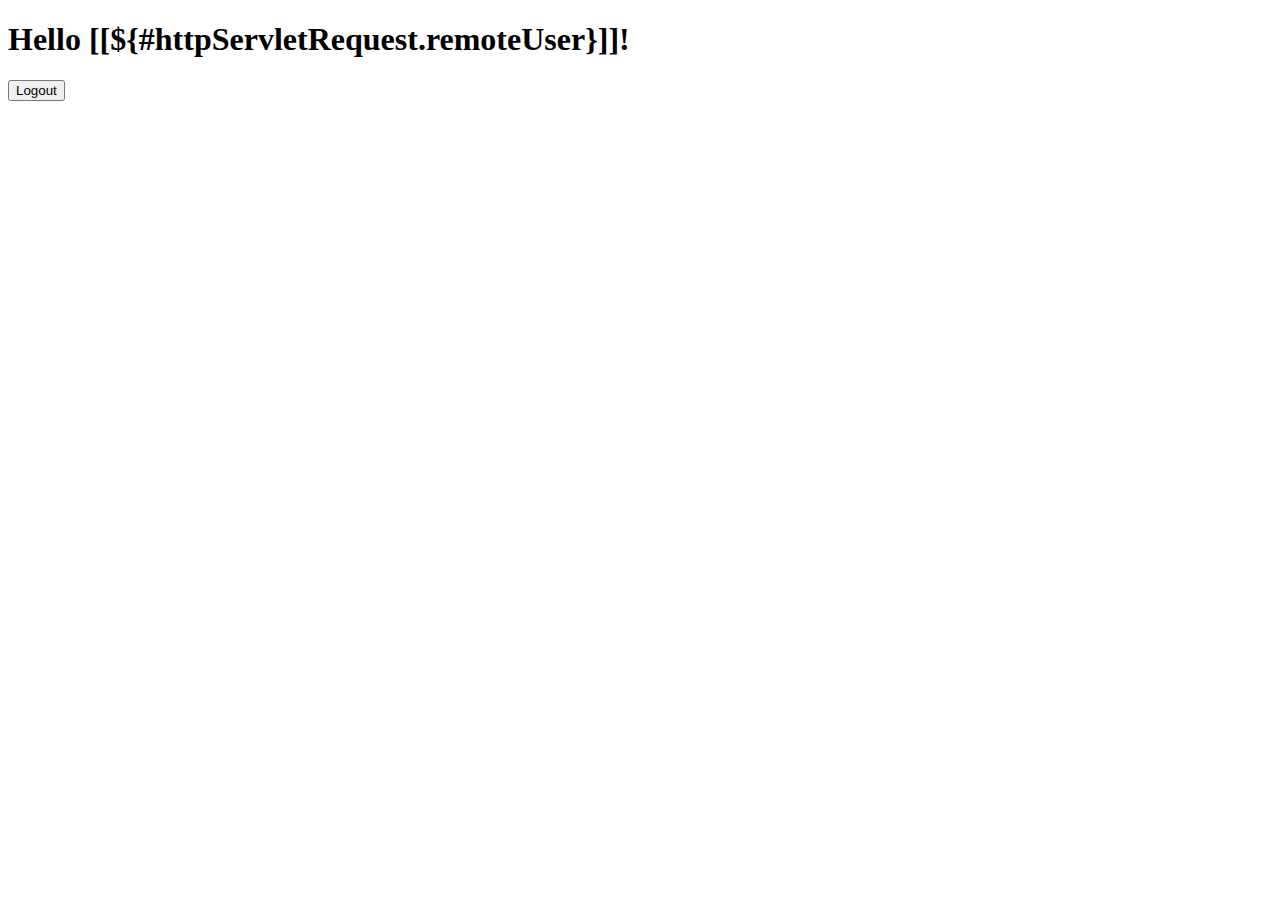
<file: src/main/resources/templates/hello.html>
<!DOCTYPE html>
<html xmlns:th="http://www.thymeleaf.org" xmlns:sec="http://www.thymeleaf.org/extras/spring-security">
<link th:href="@{/css/bootstrap.min.css}" rel="stylesheet"></link>

	<head>
		<meta charset="UTF-8">
		<title>Hello world</title>
	</head>
	<body>
		<h1 th:inline="text">Hello [[${#httpServletRequest.remoteUser}]]!</h1>
		<form th:action="@{/logout}" method="POST">
			<input type="submit" value="Logout" />
		</form>
	</body>
	
</html>
</file>
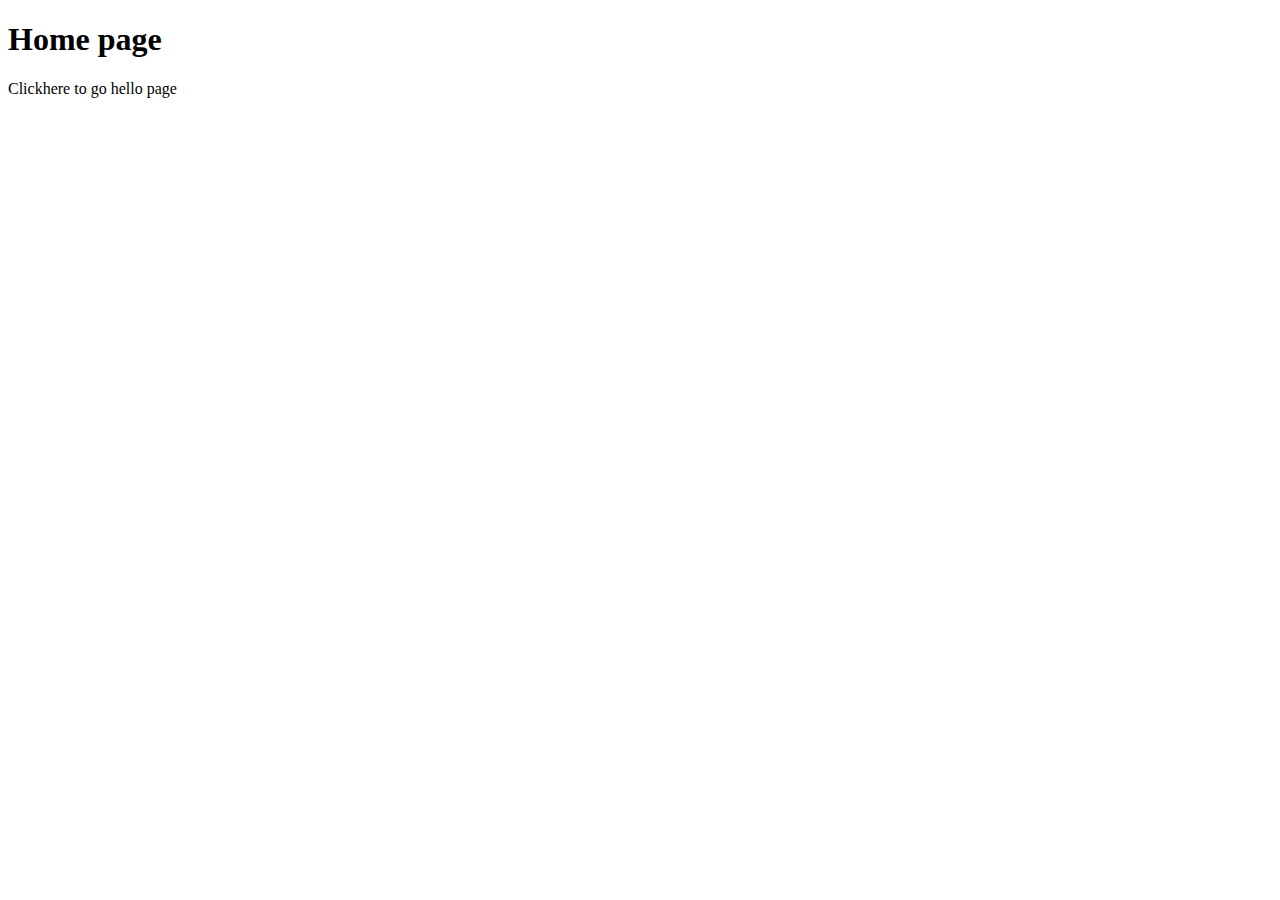
<file: src/main/resources/templates/home.html>
<!DOCTYPE html>
<html xmlns:th="http://www.thymeleaf.org">
<link th:href="@{/css/bootstrap.min.css}" rel="stylesheet"></link>

	<head>
		<meta charset="UTF-8">
		<title>Insert title here</title>
	</head>
	<body>
		<div th:replace="report/navbar::navbar"></div>
		<h1>Home page</h1>
		<div>Click<a th:href="@{/hello}">here</a> to go hello page</div>
	</body>
	
</html>
</file>
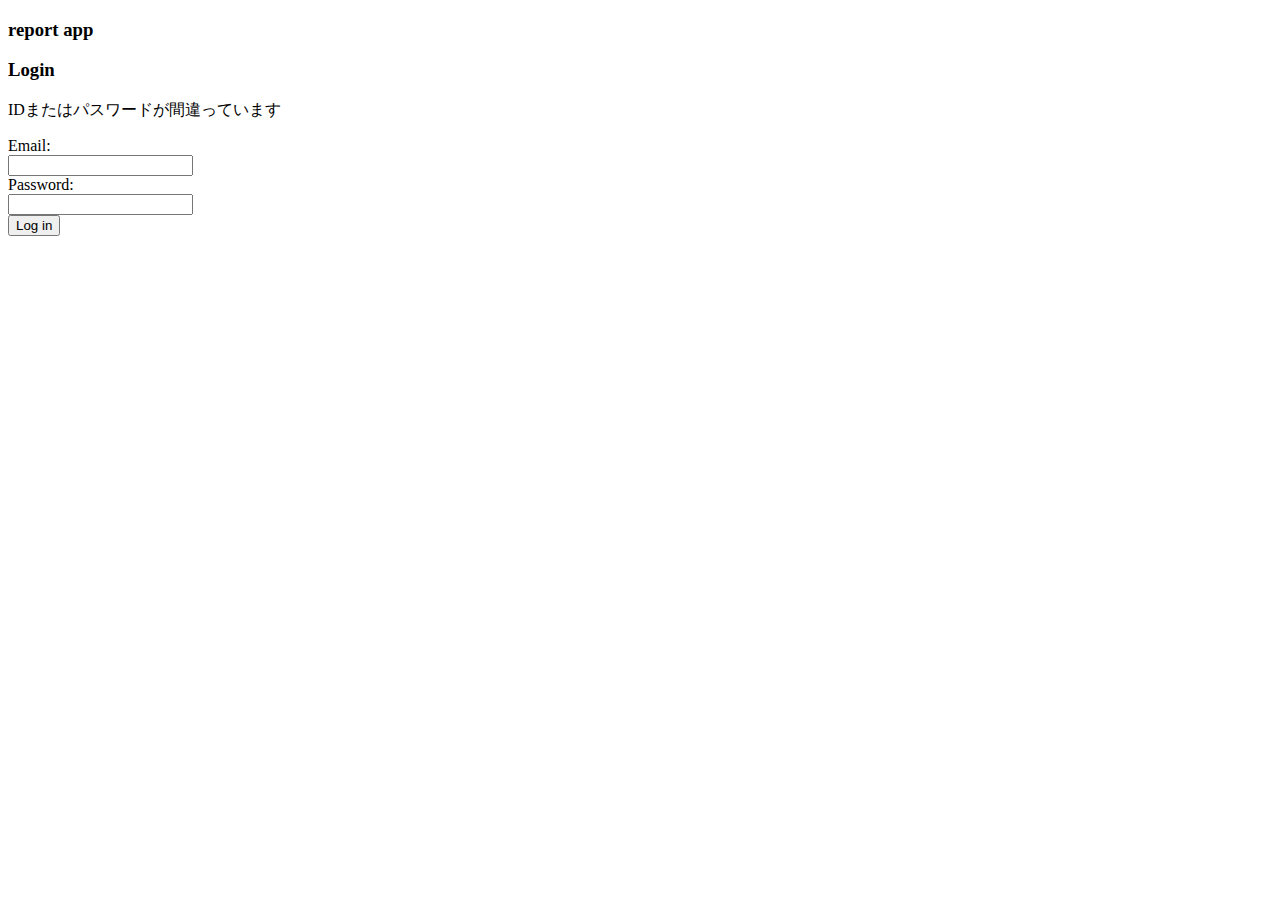
<file: src/main/resources/templates/loginForm.html>
<!DOCTYPE html>
<html xmlns:th="http://www.thymeleaf.org" xmlns:sec="http://www.thymeleaf.org/extras/spring-security">
	<link th:href="@{/css/bootstrap.min.css}" rel="stylesheet"></link>
	<head>
		<meta charset="UTF-8">
		<title>Report App</title>
	</head>
	
	<body>
		 <div id="login">
      <h3 class="text-center text-white pt-5">report app</h3>
      <div class="container">
        <div id="login-row" class="row justify-content-center align-items-center">
          <div id="login-column" class="col-md-6">
            <div id="login-box" class="col-md-12">
            
              <form method="POST" class="form" th:action="@{/login}"> 
                <h3 class="text-center text-info">Login</h3>
                
                <div th:if="${param.error}">
                  <p class="text-danger">IDまたはパスワードが間違っています</p>
                </div>
                
                <div class="form-group">
                  <label for="username" class="text-info">Email:</label><br>
                  <input type="text" name="email" id="email" class="form-control" required>
                </div>
                <div class="form-group">
                  <label for="password" class="text-info">Password:</label><br>
                  <input type="password" name="password" id="password" class="form-control" required>
                </div>
                <div class="form-group">
                  <input type="submit" name="submit" class="btn btn-info btn-md" value="Log in">
                </div>
              </form>
              
            </div>
          </div>
        </div>
      </div>
    </div>
	</body>
</html>
</file>
